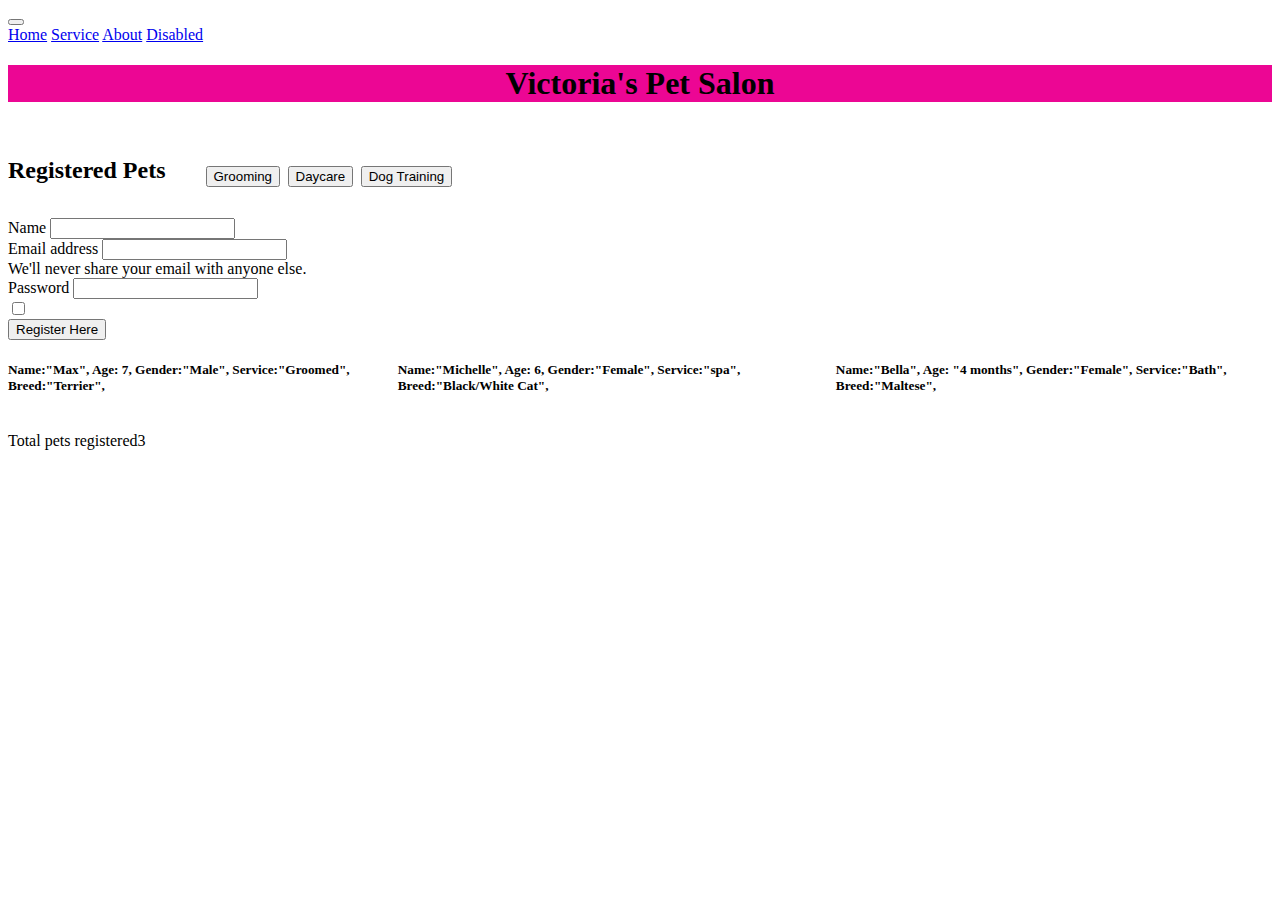
<file: assignment1.html>
<!DOCTYPE html>
<html lang="en">

<head>
    <meta charset="UTF-8">
    <meta name="viewport" content="width=device-width, initial-scale=1.0">
    <link href="https://cdn.jsdelivr.net/npm/bootstrap@5.0.2/dist/css/bootstrap.min.css" rel="stylesheet"
        integrity="sha384-EVSTQN3/azprG1Anm3QDgpJLIm9Nao0Yz1ztcQTwFspd3yD65VohhpuuCOmLASjC" crossorigin="anonymous">
    <link rel="stylesheet" href="ass1pets.css">
    <title Pet Salon></title>
</head>
<span class="border border-danger"></span>


<body>
    <nav class="navbar navbar-expand-lg navbar-light bg-light">
        <div class="container-fluid">
            <a class="navbar-brand" href="#"></a>
            <button class="navbar-toggler" type="button" data-bs-toggle="collapse" data-bs-target="#navbarNavAltMarkup"
                aria-controls="navbarNavAltMarkup" aria-expanded="false" aria-label="Toggle navigation">
                <span class="navbar-toggler-icon"></span>
            </button>
            <div class="collapse navbar-collapse" id="navbarNavAltMarkup">
                <div class="navbar-nav">
                    <a class="nav-link active" aria-current="page" href="#">Home</a>
                    <a class="nav-link" href="#">Service</a>
                    <a class="nav-link" href="#">About</a>
                    <a class="nav-link disabled" href="#" tabindex="-1" aria-disabled="true">Disabled</a>
                </div>
            </div>
        </div>
    </nav>
    <div class="header-item">
        <h1> Victoria's Pet Salon</h1>

    </div>


    <div class="h2 container">
        <h2>Registered Pets</h2>
        <div class="buttons">
            <button type="button" class="btn btn-primary">Grooming</button>
            <button type="button" class="btn btn-secondary">Daycare</button>
            <button type="button" class="btn btn-success">Dog Training</button>
        </div>
    </div>
    <div id="petContainer">

    </div>
    <form>
        <div class="mb-3">
            <label for="exampinputName" class="form-label">Name</label>
            <input type="Name" class="form-control" id="text" aria-describedby="Name">
            <div id="emailHelp" class="form-text"></div>
        </div>
        <div class="mb-3">
            <label for="exampleInputEmail1" class="form-label">Email address</label>
            <input type="email" class="form-control" id="exampleInputEmail1" aria-describedby="emailHelp">
            <div id="emailHelp" class="form-text">We'll never share your email with anyone else.</div>
        </div>
        <div class="mb-3">
            <label for="exampleInputPassword1" class="form-label">Password</label>
            <input type="password" class="form-control" id="exampleInputPassword1">
        </div>
        <div class="mb-3 form-check">
            <input type="checkbox" class="form-check-input" id="exampleCheck1">
            <label class="form-check-label" for="exampleCheck1"></label>
        </div>
        <button type="submit" class="btn btn-primary">Register Here</button>
    </form>
    <div>
        <div class="container">
            <div class="row align-items-start">
                <div class="pet-info-container">
                    <h5>
                        Name:"Max",
                        Age: 7,
                        Gender:"Male",
                        Service:"Groomed",
                        Breed:"Terrier",

                    </h5>
                    <h5>

                        Name:"Michelle",
                        Age: 6,
                        Gender:"Female",
                        Service:"spa",
                        Breed:"Black/White Cat",
                    </h5>
                    <h5>

                        Name:"Bella",
                        Age: "4 months",
                        Gender:"Female",
                        Service:"Bath",
                        Breed:"Maltese",
                    </h5>

                </div>

                <p id="pets Name"></p>





                <script src="./assignment1.js"></script>
</body>

</html>
</file>
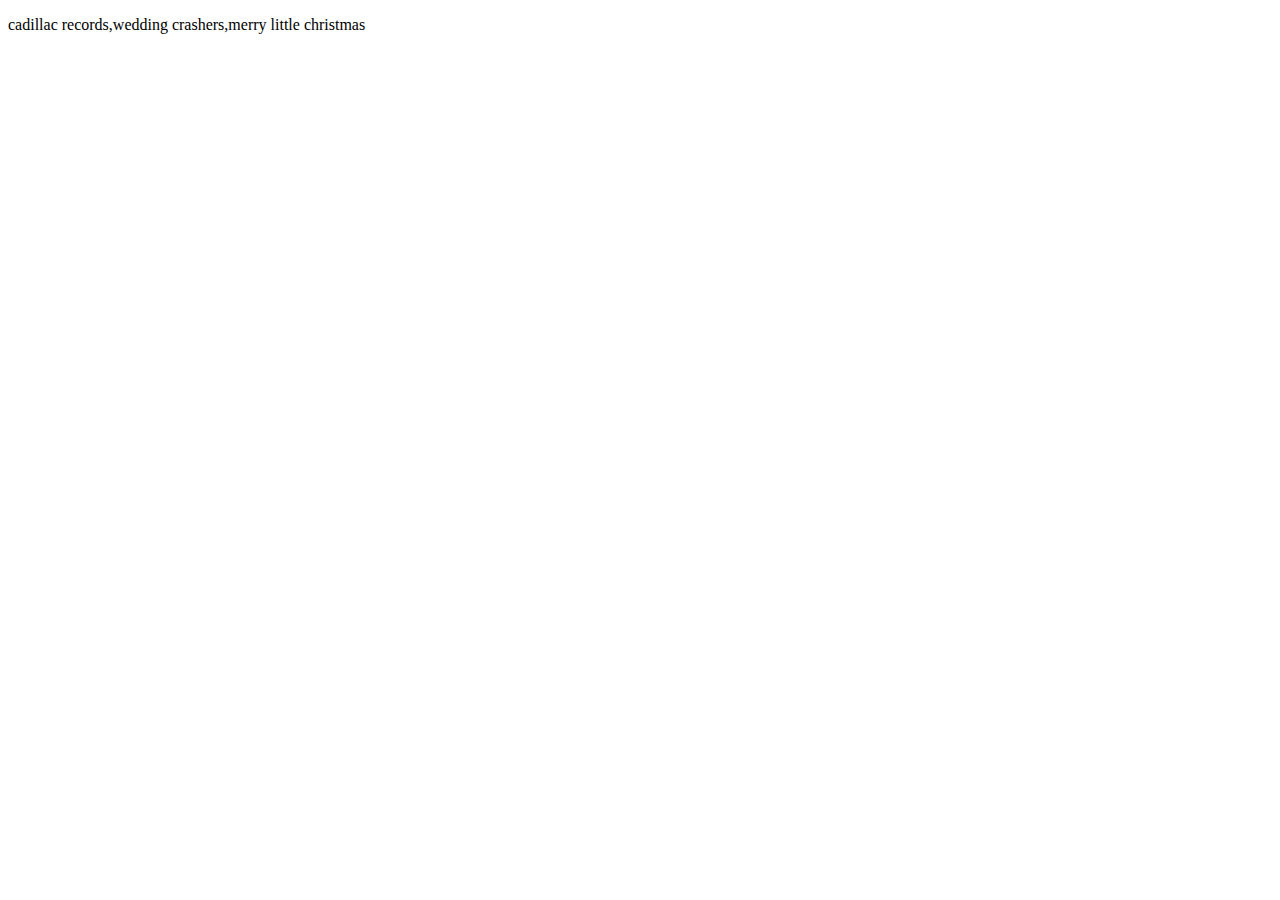
<file: class2.html>
<!DOCTYPE html>
<html lang="en">
<head>
    <meta charset="UTF-8">
    <meta name="viewport" content="width=device-width, initial-scale=1.0">
    <title>Document</title>
</head>
<body>
    <p id="demo"></p>

    <script src="./class2.js"></script>
</body>
</html>
</file>
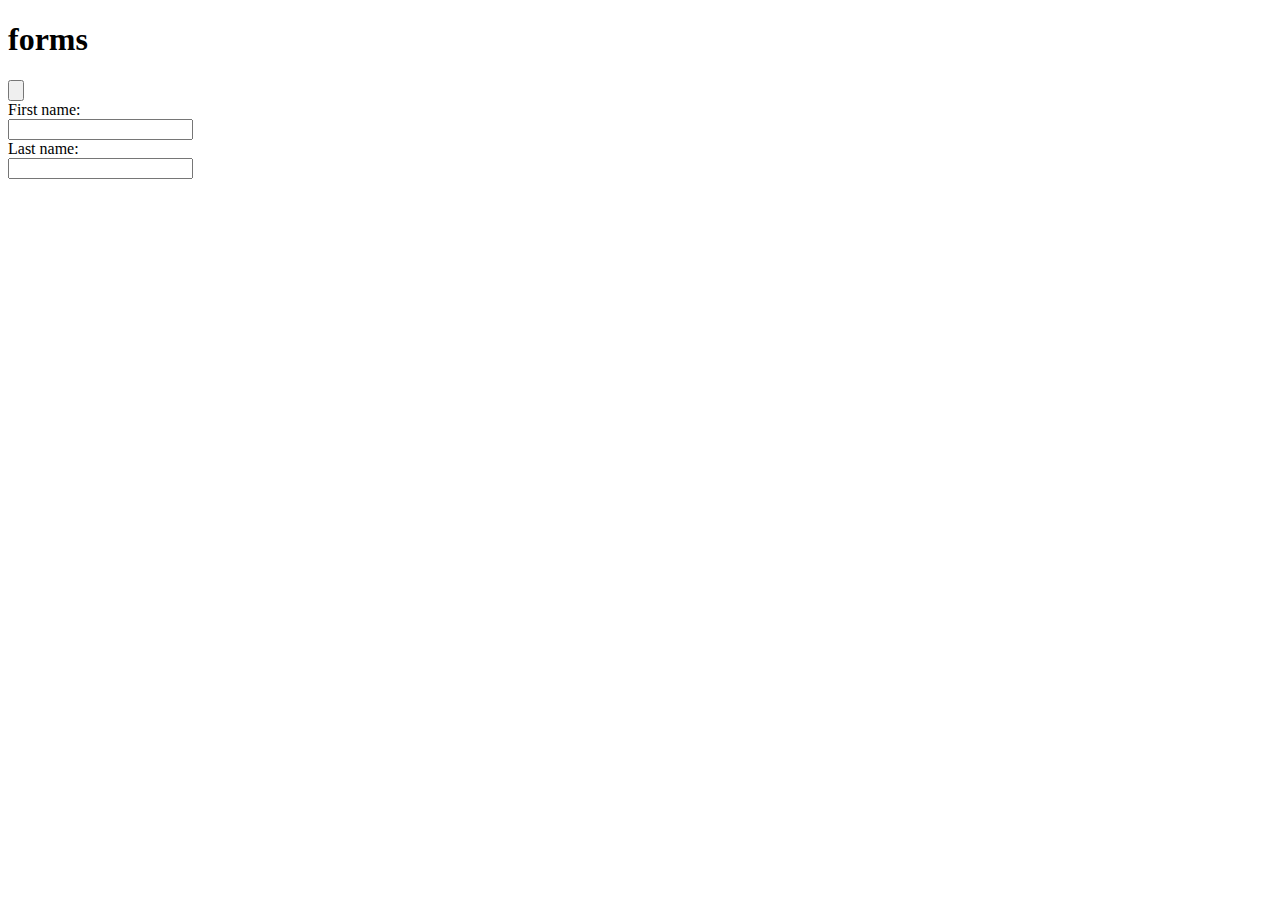
<file: form.html>
<!DOCTYPE html>
<html lang="en">
<head>
    <meta charset="UTF-8">
    <meta name="viewport" content="width=device-width, initial-scale=1.0">
   <link href="https://cdn.jsdelivr.net/npm/bootstrap@5.0.2/dist/css/bootstrap.min.css" rel="stylesheet" integrity="sha384-EVSTQN3/azprG1Anm3QDgpJLIm9Nao0Yz1ztcQTwFspd3yD65VohhpuuCOmLASjC" crossorigin="anonymous">
    <title>forms</title>
</head>
<body>
    <h1>forms</h1>
    <input type="button">

    <form>
       <label for="fname">First name:</label><br>
  <input type="text" id="fname" name="fname"><br>
  <label for="lname">Last name:</label><br>
  <input type="text" id="lname" name="lname">
    </form>
</body>
</html>
</file>
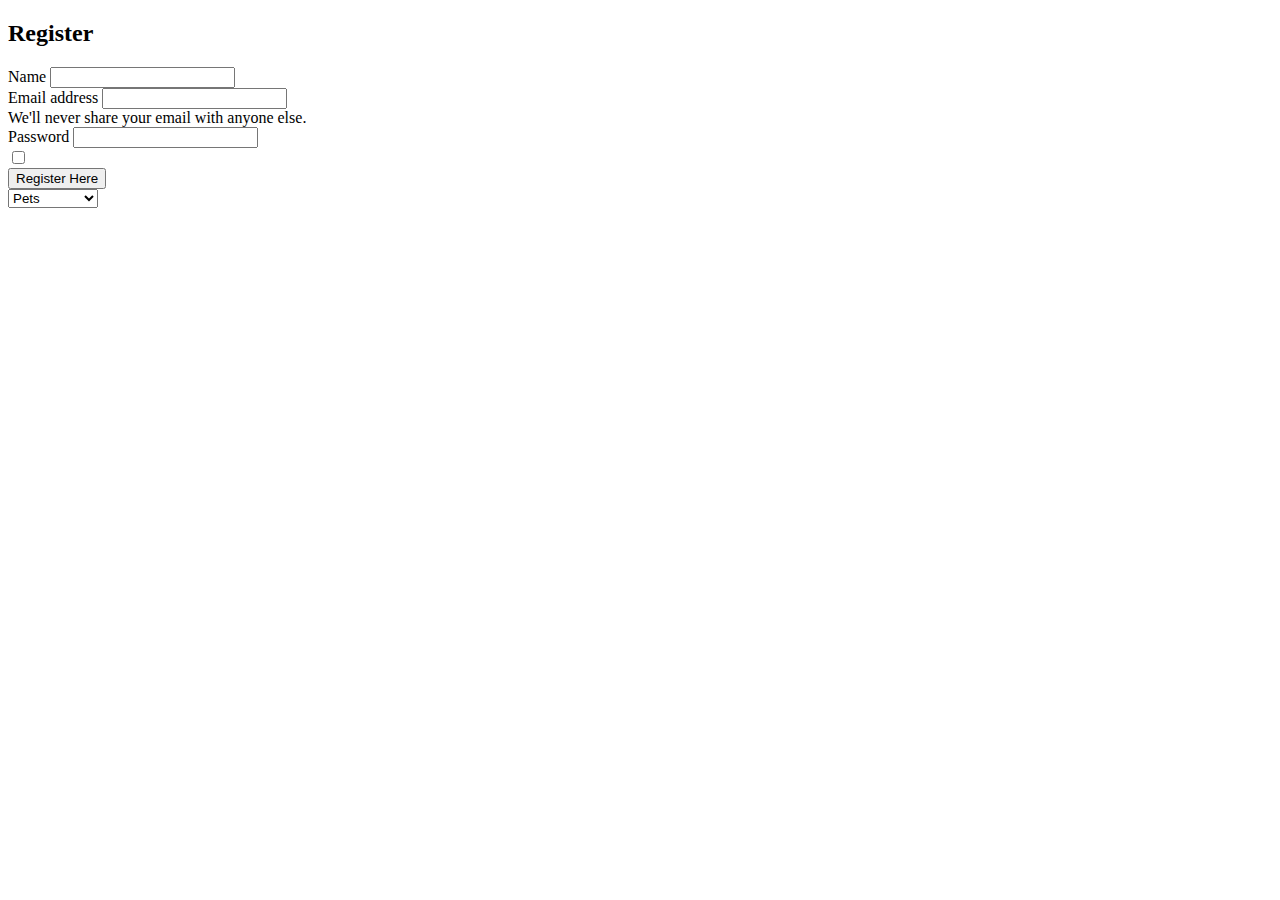
<file: Regster pets.html>
<!DOCTYPE html>
<html lang="en">

<head>
    <meta charset="UTF-8">
    <meta name="viewport" content="width=device-width, initial-scale=1.0">
    <title>Registered</title>
</head>

<body>
    <h2>Register</h2>
    <div class="border-container">
        <span class="border-top-0">
            <form>
                <div class="mb-3">
                    <label for="exampinputName" class="form-label">Name</label>
                    <input type="Name" class="form-control" id="text" aria-describedby="Name">
                    <div id="emailHelp" class="form-text"></div>
                </div>
                <div class="mb-3">
                    <label for="exampleInputEmail1" class="form-label">Email address</label>
                    <input type="email" class="form-control" id="exampleInputEmail1" aria-describedby="emailHelp">
                    <div id="emailHelp" class="form-text">We'll never share your email with anyone else.</div>
                </div>
                <div class="mb-3">
                    <label for="exampleInputPassword1" class="form-label">Password</label>
                    <input type="password" class="form-control" id="exampleInputPassword1">
                </div>
                <div class="mb-3 form-check">
                    <input type="checkbox" class="form-check-input" id="exampleCheck1">
                    <label class="form-check-label" for="exampleCheck1"></label>
                </div>
                <button type="submit" class="btn btn-primary">Register Here</button>
            </form>
    </div>
    </span>

    <select name="pets" id="pet">
        <option value="select">Pets</option>
        <option value="cat">Black/white</option>
        <option value="dogs">Terrier</option>
        <option value="small dogs">Maltese</option>
    </select>

    <script src="./assignment2.js"></script>
</body>

</html>
</file>
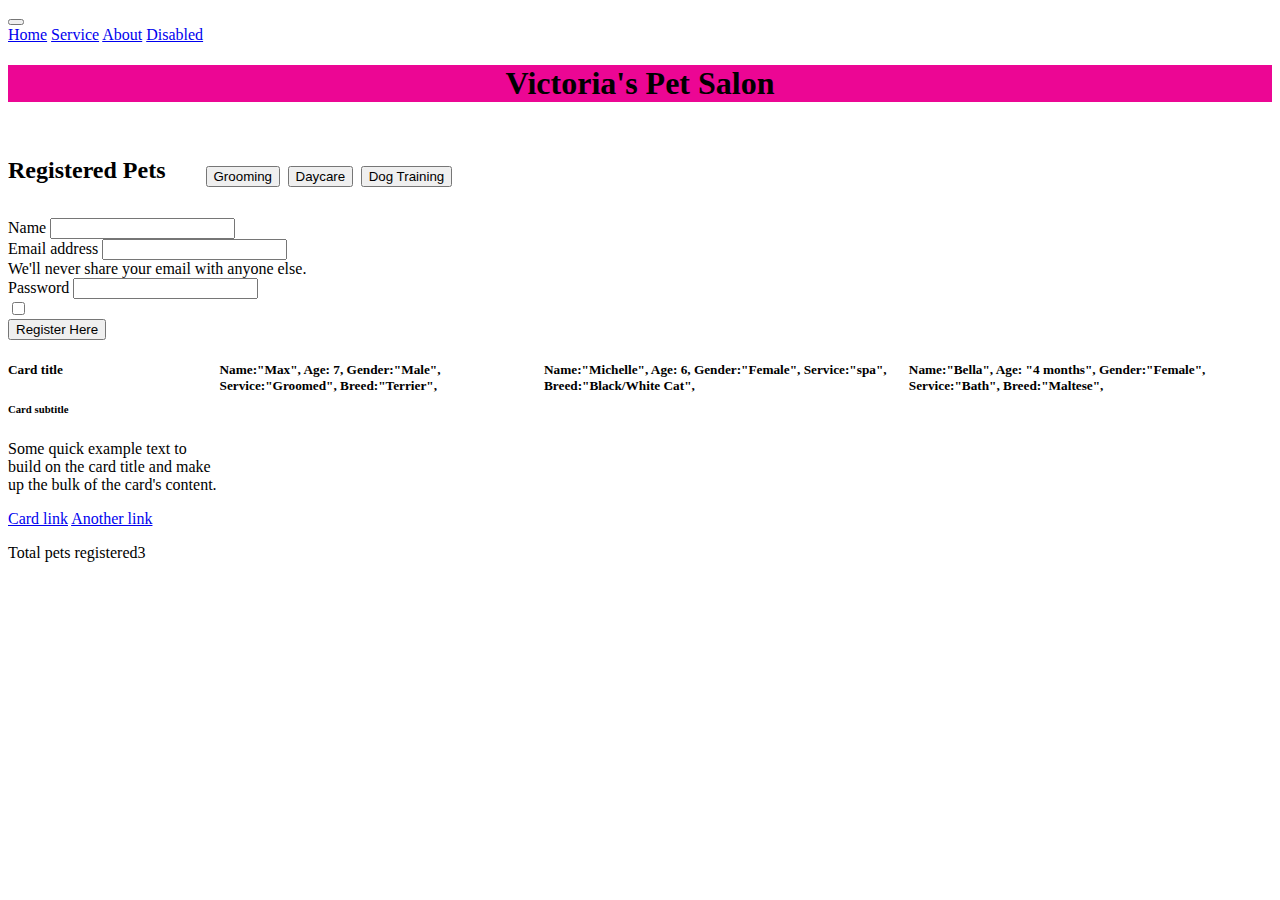
<file: v pets salon.html>
<!DOCTYPE html>
<html lang="en">

<head>
    <meta charset="UTF-8">
    <meta name="viewport" content="width=device-width, initial-scale=1.0">
    <link href="https://cdn.jsdelivr.net/npm/bootstrap@5.0.2/dist/css/bootstrap.min.css" rel="stylesheet"
        integrity="sha384-EVSTQN3/azprG1Anm3QDgpJLIm9Nao0Yz1ztcQTwFspd3yD65VohhpuuCOmLASjC" crossorigin="anonymous">
    <link rel="stylesheet" href="ass1pets.css">
    <title> Pet Salon</title>
</head>
<span class="border border-danger"></span>


<body>
    <nav class="navbar navbar-expand-lg navbar-light bg-light">
        <div class="container-fluid">
            <a class="navbar-brand" href="#"></a>
            <button class="navbar-toggler" type="button" data-bs-toggle="collapse" data-bs-target="#navbarNavAltMarkup"
                aria-controls="navbarNavAltMarkup" aria-expanded="false" aria-label="Toggle navigation">
                <span class="navbar-toggler-icon"></span>
            </button>
            <div class="collapse navbar-collapse" id="navbarNavAltMarkup">
                <div class="navbar-nav">
                    <a class="nav-link active" aria-current="page" href="#">Home</a>
                    <a class="nav-link" href="#">Service</a>
                    <a class="nav-link" href="#">About</a>
                    <a class="nav-link disabled" href="#" tabindex="-1" aria-disabled="true">Disabled</a>
                </div>
            </div>
        </div>
    </nav>
    <div class="header-item">
        <h1> Victoria's Pet Salon</h1>

    </div>


    <div class="h2 container">
        <h2>Registered Pets</h2>
        <div class="buttons">
            <button type="button" class="btn btn-primary">Grooming</button>
            <button type="button" class="btn btn-secondary">Daycare</button>
            <button type="button" class="btn btn-success">Dog Training</button>
        </div>
    </div>
    <div id="petContainer">

    </div>
    <form>
        <div class="mb-3">
            <label for="exampinputName" class="form-label">Name</label>
            <input type="Name" class="form-control" id="text" aria-describedby="Name">
            <div id="emailHelp" class="form-text"></div>
        </div>
        <div class="mb-3">
            <label for="exampleInputEmail1" class="form-label">Email address</label>
            <input type="email" class="form-control" id="exampleInputEmail1" aria-describedby="emailHelp">
            <div id="emailHelp" class="form-text">We'll never share your email with anyone else.</div>
        </div>
        <div class="mb-3">
            <label for="exampleInputPassword1" class="form-label">Password</label>
            <input type="password" class="form-control" id="exampleInputPassword1">
        </div>
        <div class="mb-3 form-check">
            <input type="checkbox" class="form-check-input" id="exampleCheck1">
            <label class="form-check-label" for="exampleCheck1"></label>
        </div>
        <button type="submit" class="btn btn-primary">Register Here</button>
    </form>
    <div>
        <div class="container">
            <div class="row align-items-start">
                <div class="pet-info-container">

                    <div class="card" style="width: 18rem;">
                        <div class="card-body">
                            <h5 class="Max">Card title</h5>
                            <h6 class="card-subtitle mb-2 text-muted">Card subtitle</h6>
                            <p class="card-text">Some quick example text to build on the card title and make up the bulk
                                of the card's content.</p>
                            <a href="#" class="card-link">Card link</a>
                            <a href="#" class="card-link">Another link</a>
                        </div>
                    </div>
                    <h5>
                        Name:"Max",
                        Age: 7,
                        Gender:"Male",
                        Service:"Groomed",
                        Breed:"Terrier",

                    </h5>
                    <h5>

                        Name:"Michelle",
                        Age: 6,
                        Gender:"Female",
                        Service:"spa",
                        Breed:"Black/White Cat",
                    </h5>
                    <h5>

                        Name:"Bella",
                        Age: "4 months",
                        Gender:"Female",
                        Service:"Bath",
                        Breed:"Maltese",
                    </h5>

                </div>

                <p id="pets Name"></p>





                <script src="./assignment1.js"></script>
</body>

</html>
</file>
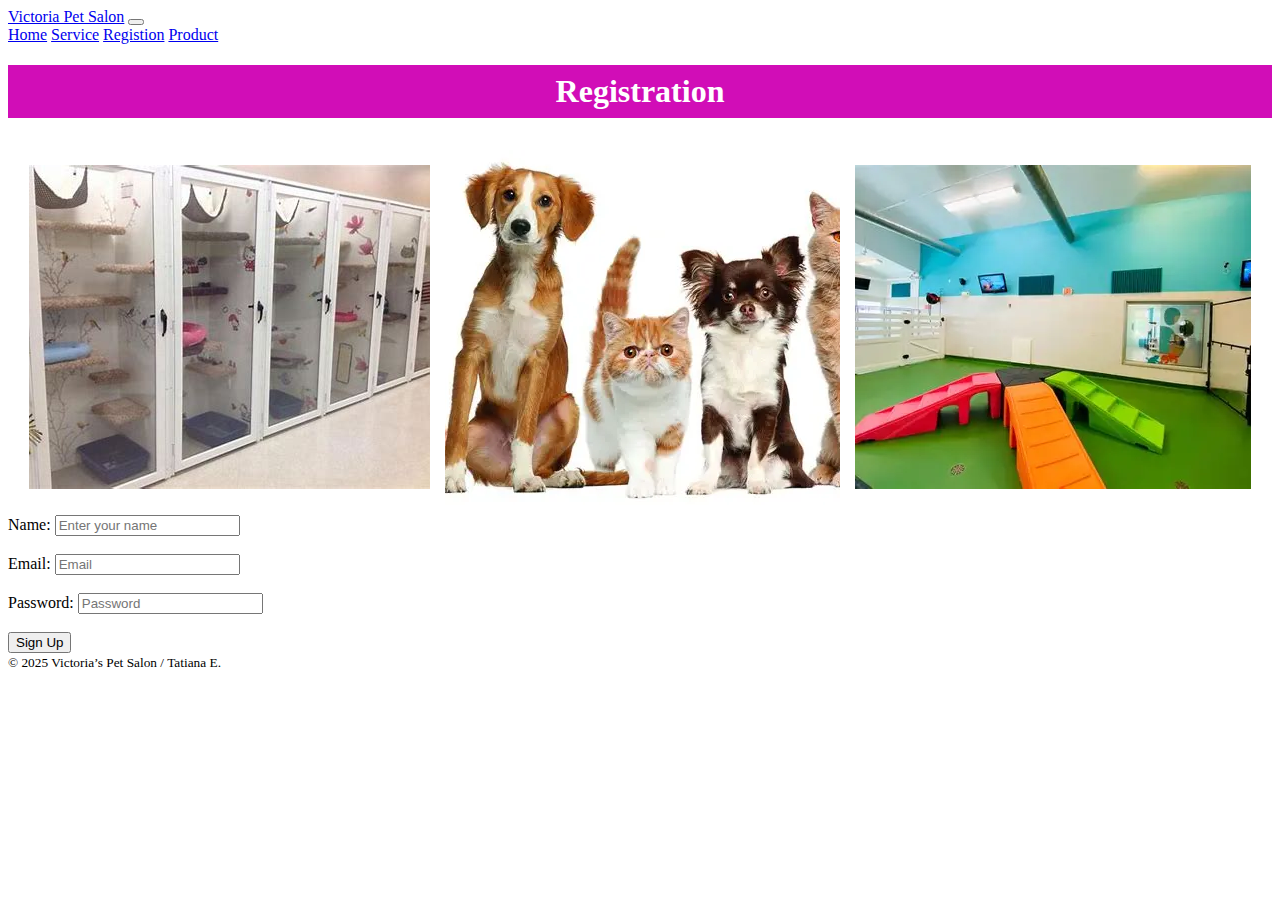
<file: html/form.html>
<!DOCTYPE html>
<html lang="en">

<head>
    <meta charset="UTF-8">
    <meta name="viewport" content="width=device-width, initial-scale=1.0">
    <link href="https://cdn.jsdelivr.net/npm/bootstrap@5.0.2/dist/css/bootstrap.min.css" rel="stylesheet"
        integrity="sha384-EVSTQN3/azprG1Anm3QDgpJLIm9Nao0Yz1ztcQTwFspd3yD65VohhpuuCOmLASjC" crossorigin="anonymous">
    <link rel="stylesheet" href="/css/form.css">
    <title>forms</title>
</head>

<body>
    <nav class="navbar navbar-expand-lg navbar-light bg-light">
        <div class="container-fluid">
            <a class="navbar-brand" href="v-index.html">Victoria Pet Salon</a>
            <button class="navbar-toggler" type="button" data-bs-toggle="collapse" data-bs-target="#navbarNavAltMarkup"
                aria-controls="navbarNavAltMarkup" aria-expanded="false" aria-label="Toggle navigation">
                <span class="navbar-toggler-icon"></span>
            </button>
            <div class="collapse navbar-collapse" id="navbarNavAltMarkup">
                <div class="navbar-nav">
                    <a class="nav-link active" aria-current="page" href="v-index.html">Home</a>
                    <a class="nav-link" href="Service.html">Service</a>
                    <a class="nav-link" href="form.html">Registion</a>
                    <a class="nav-link" href="product.html">Product</a>
                </div>
            </div>
        </div>
    </nav>

    <div class="text-center mb-4">

        <h1 class="form-title">Registration</h1>

        <div class="img-container">
            <img src="/html/img-pets/OIP.jpg" alt="">
            <img src="/html/img-pets/OIP.webp" alt="">
            <img src="/html/img-pets/download.webp" alt="">
        </div>

    </div>
    


    


        <form class="container mt-5 p-4 border rounded bg-light shoadow-ms" style="max-width: 400px;">
            <div class="mb-3">
                <label class="form-label">Name:</label>
                <input id="username" type="text" placeholder="Enter your name" nmae="username" required><br><br>
            </div>
            <div class="mb-3">
                <label class="form-label">Email:</label>
                <input id="email" type="email" placeholder="Email" name="email" required><br><br>
            </div>

            <div class="mb-3">
                <label class="form-label">Password:</label>
                <input id="password" type="password" placeholder="Password" name="password" class="form-control"
                    required><br><br>
            </div>
    </div>

    <button type="submit" name="submitButtion" onclick="onSubmitButtion(event)" class="btn btn-primary">Sign Up</button>


    </form>
    

    <footer class="text-center py-3 mt-5">
        <small>&copy; 2025 Victoria’s Pet Salon / Tatiana E.</small>
    </footer>


    <script src="/scripts/form.js"></script>
    <script src="https://cdn.jsdelivr.net/npm/bootstrap@5.1.3/dist/js/bootstrap.bundle.min.js"
        integrity="sha384-ka7Sk0Gln4gmtz2MlQnikT1wXgYsOg+OMhuP+IlRH9sENBO0LRn5q+8nbTov4+1p"
        crossorigin="anonymous"></script>


</body>

</html>
</file>
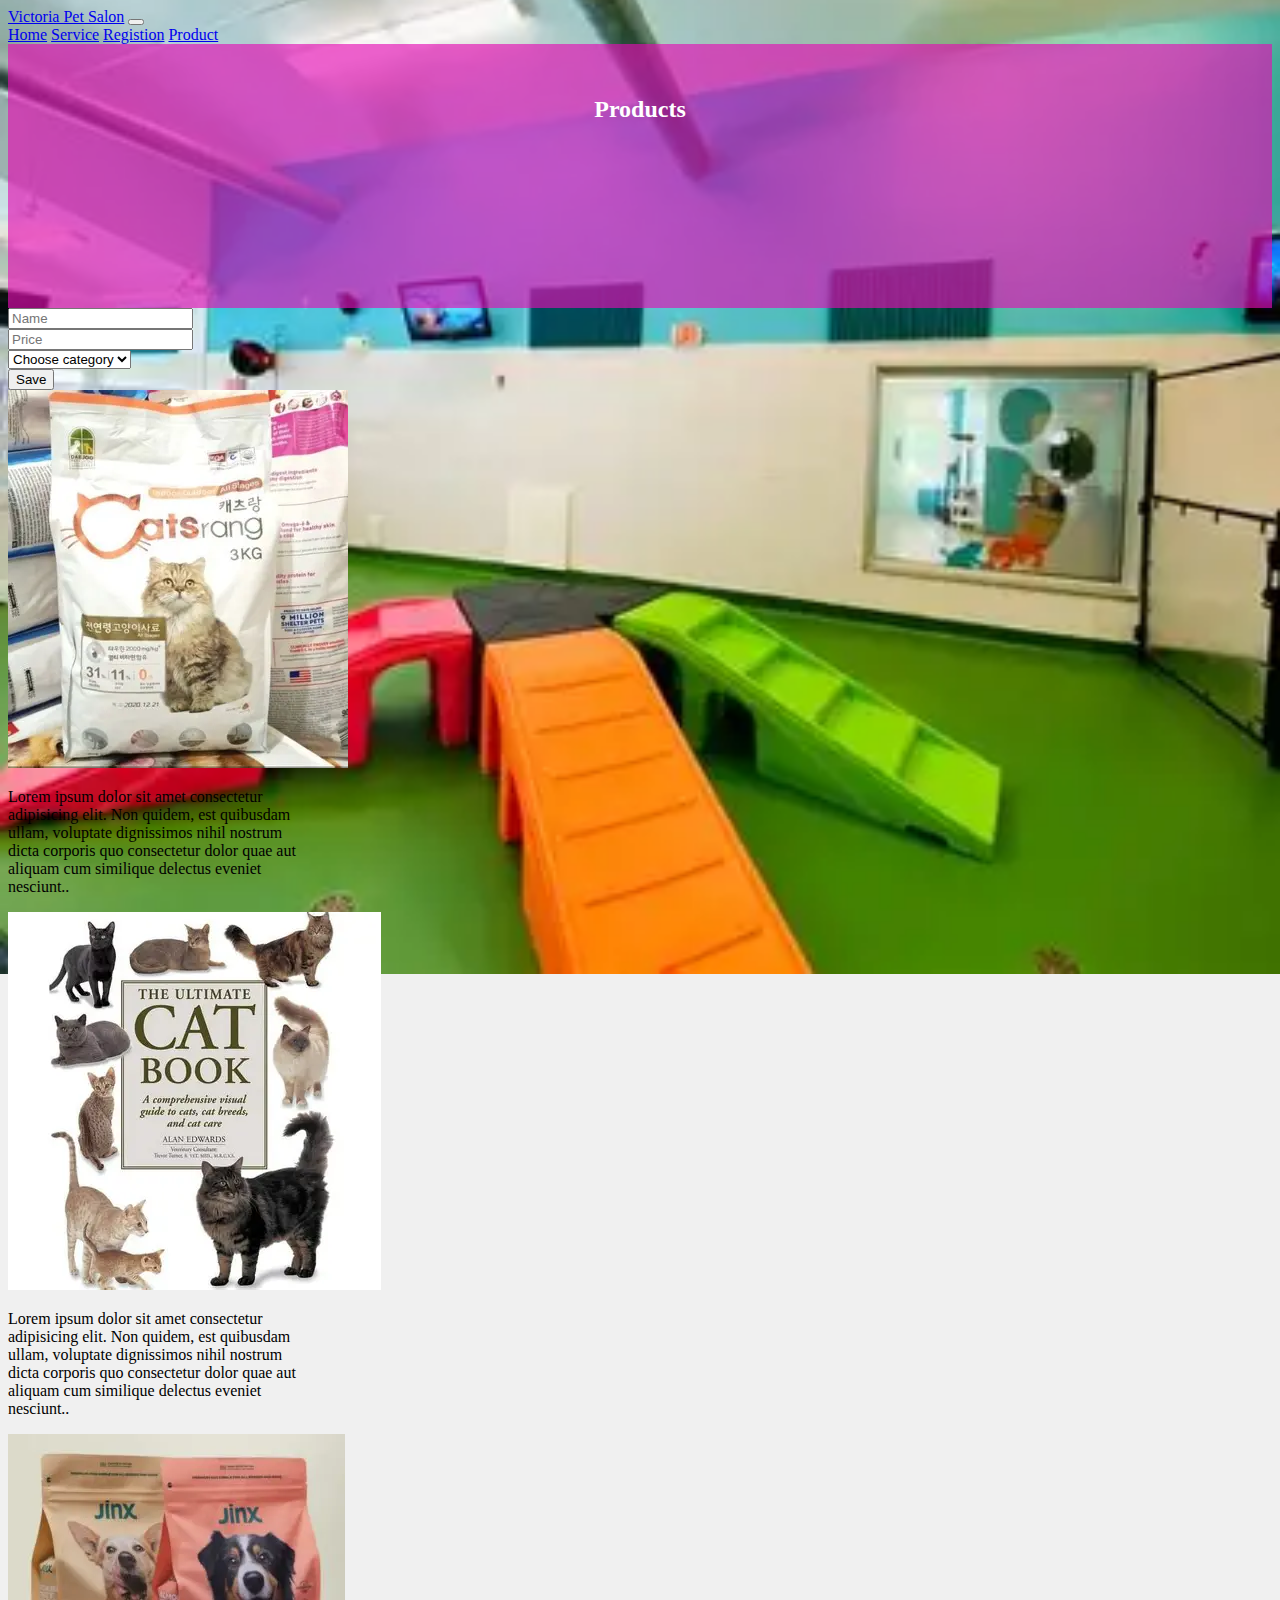
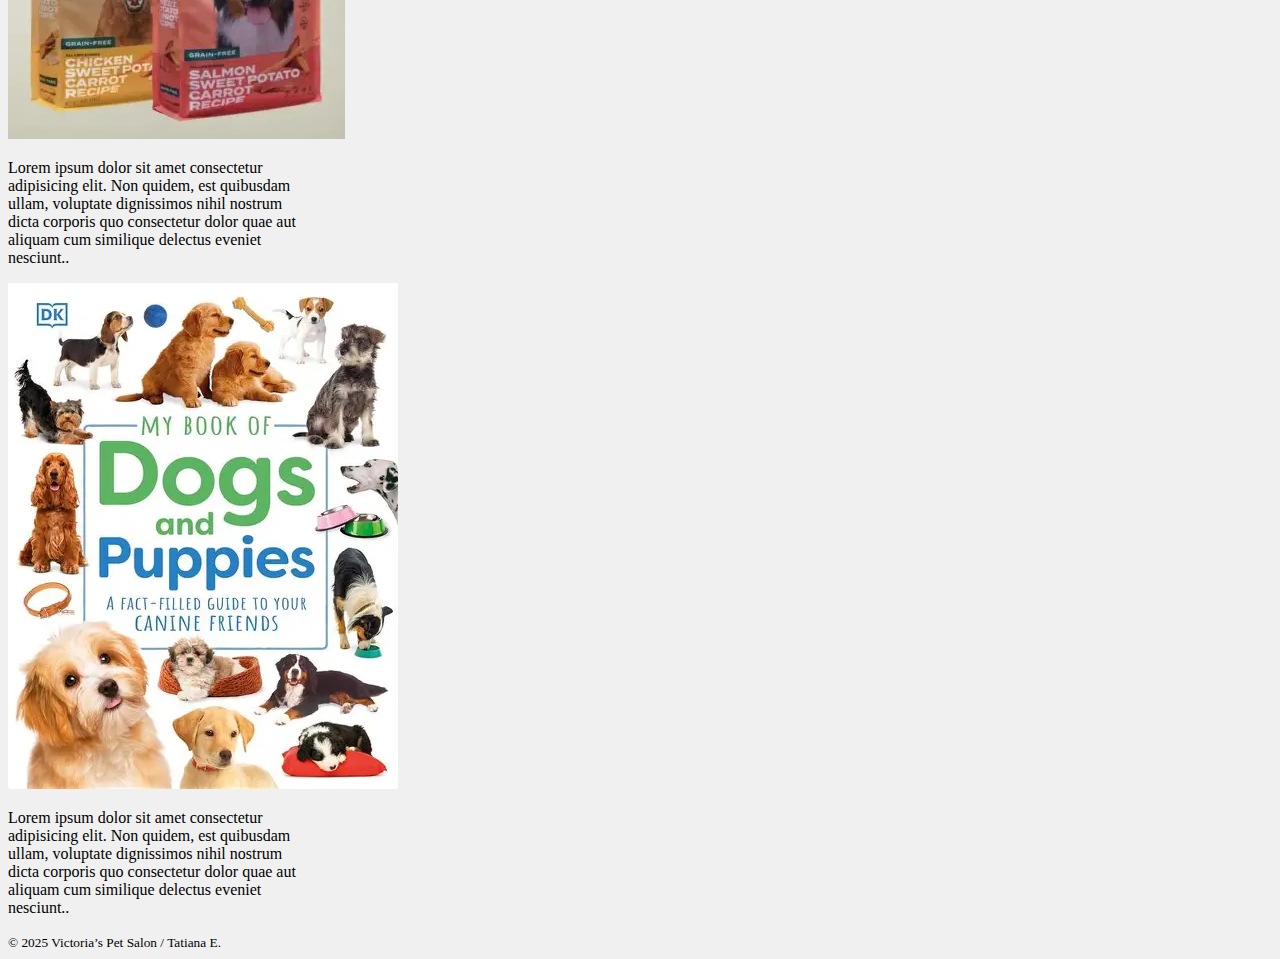
<file: html/product.html>
<!DOCTYPE html>
<html lang="en">

<head>
  <meta charset="UTF-8">
  <meta name="viewport" content="width=device-width, initial-scale=1.0">
  <link href="https://cdn.jsdelivr.net/npm/bootstrap@5.0.2/dist/css/bootstrap.min.css" rel="stylesheet"
    integrity="sha384-EVSTQN3/azprG1Anm3QDgpJLIm9Nao0Yz1ztcQTwFspd3yD65VohhpuuCOmLASjC" crossorigin="anonymous">
  <link rel="stylesheet" href="/css/product.css">
  <title>Victoria Pet Salon | Products</title>
</head>

<body>

  <nav class="navbar navbar-expand-lg navbar-light bg-light">
    <div class="container-fluid">
      <a class="navbar-brand" href="v-index.html">Victoria Pet Salon</a>
      <button class="navbar-toggler" type="button" data-bs-toggle="collapse" data-bs-target="#navbarNavAltMarkup"
        aria-controls="navbarNavAltMarkup" aria-expanded="false" aria-label="Toggle navigation">
        <span class="navbar-toggler-icon"></span>
      </button>
      <div class="collapse navbar-collapse" id="navbarNavAltMarkup">
        <div class="navbar-nav">
          <a class="nav-link active" aria-current="page" href="v-index.html">Home</a>
          <a class="nav-link" href="Service.html">Service</a>
          <a class="nav-link" href="form.html">Registion</a>
          <a class="nav-link" href="product.html">Product</a>
        </div>
      </div>
    </div>
  </nav>

  <div class="h2-container text-center mb-4">

    <h2>Products</h2>
  </div>

  <div class="container border-top pt-4 mb-5">

    <form id="productForm" class="row g-3">
      <div class="col-md-5">
        <input id="productName" type="text" name="productName" class="form-control mb-3" placeholder="Name" required>
      </div>
      <div class="col-md-3">
        <input id="productPrice" type="text" name="productPrice" class="form-control mb-3" placeholder="Price" required>
      </div>
      <select id="productCategory" name="productCategory" class="form-selected" required>
        <option value="" disabled selected>Choose category</option>
        <option value="food">Food</option>
        <option value="electronics">Electronics</option>
        <option value="books">Books</option>
      </select>
      <div class="col-md-1 text-end">
        <button type="submit" name="saveButton"> Save </button>
      </div>
      <div id="cardContainer" class="row g-3 mt-4">

    </form>
  </div>

  <div class="text-center my-5 flex-direction: row">
    <div id="product-list" class="container bg-light">
      <div class="card" style="width: 18rem;">
        <img src="/html/img-pets/OIP (2).webp cat food.webp" class="card-img-top" alt="cat food">
        <div class="card-body">
          <p class="card-text">Lorem ipsum dolor sit amet consectetur adipisicing elit.
            Non quidem, est quibusdam ullam,
            voluptate dignissimos nihil nostrum dicta corporis quo consectetur dolor quae aut aliquam cum similique
            delectus eveniet nesciunt..</p>
        </div>
        <div id="product-list" class="container bg-light">
          <div class="card" style="width: 18rem;">
            <img src="/html/img-pets/OIP (2).webp cat book.webp" class="card-img-top" alt="cat book">
            <div class="card-body">
              <p class="card-text">Lorem ipsum dolor sit amet consectetur adipisicing elit.
                Non quidem, est quibusdam ullam,
                voluptate dignissimos nihil nostrum dicta corporis quo consectetur dolor quae aut aliquam cum similique
                delectus eveniet nesciunt..</p>
            </div>
            <div id="product-list" class="container bg-light">
              <div class="card" style="width: 18rem;">
                <img src="/html/img-pets/OIP (2).webp dog food.webp" class="card-img-top" alt="dog food">
                <div class="card-body">
                  <p class="card-text">Lorem ipsum dolor sit amet consectetur adipisicing elit.
                    Non quidem, est quibusdam ullam,
                    voluptate dignissimos nihil nostrum dicta corporis quo consectetur dolor quae aut aliquam cum
                    similique
                    delectus eveniet nesciunt..</p>
                </div>
                <div id="product-list" class="container bg-light">
                  <div class="card" style="width: 18rem;">
                    <img src="/html/img-pets/download (1).webp dog book.webp" class="card-img-top" alt="dog book">
                    <div class="card-body">
                      <p class="card-text">Lorem ipsum dolor sit amet consectetur adipisicing elit.
                        Non quidem, est quibusdam ullam,
                        voluptate dignissimos nihil nostrum dicta corporis quo consectetur dolor quae aut aliquam cum
                        similique
                        delectus eveniet nesciunt..</p>
                    </div>
                  </div>
                </div>
              </div>

              <footer class="text-center py-3">
                <small>&copy; 2025 Victoria’s Pet Salon / Tatiana E.</small>
              </footer>



              <script src="/scripts/Product.js"></script>
              <script src="https://cdn.jsdelivr.net/npm/bootstrap@5.1.3/dist/js/bootstrap.bundle.min.js"
                integrity="sha384-ka7Sk0Gln4gmtz2MlQnikT1wXgYsOg+OMhuP+IlRH9sENBO0LRn5q+8nbTov4+1p"
                crossorigin="anonymous"></script>






</body>

</html>
</file>
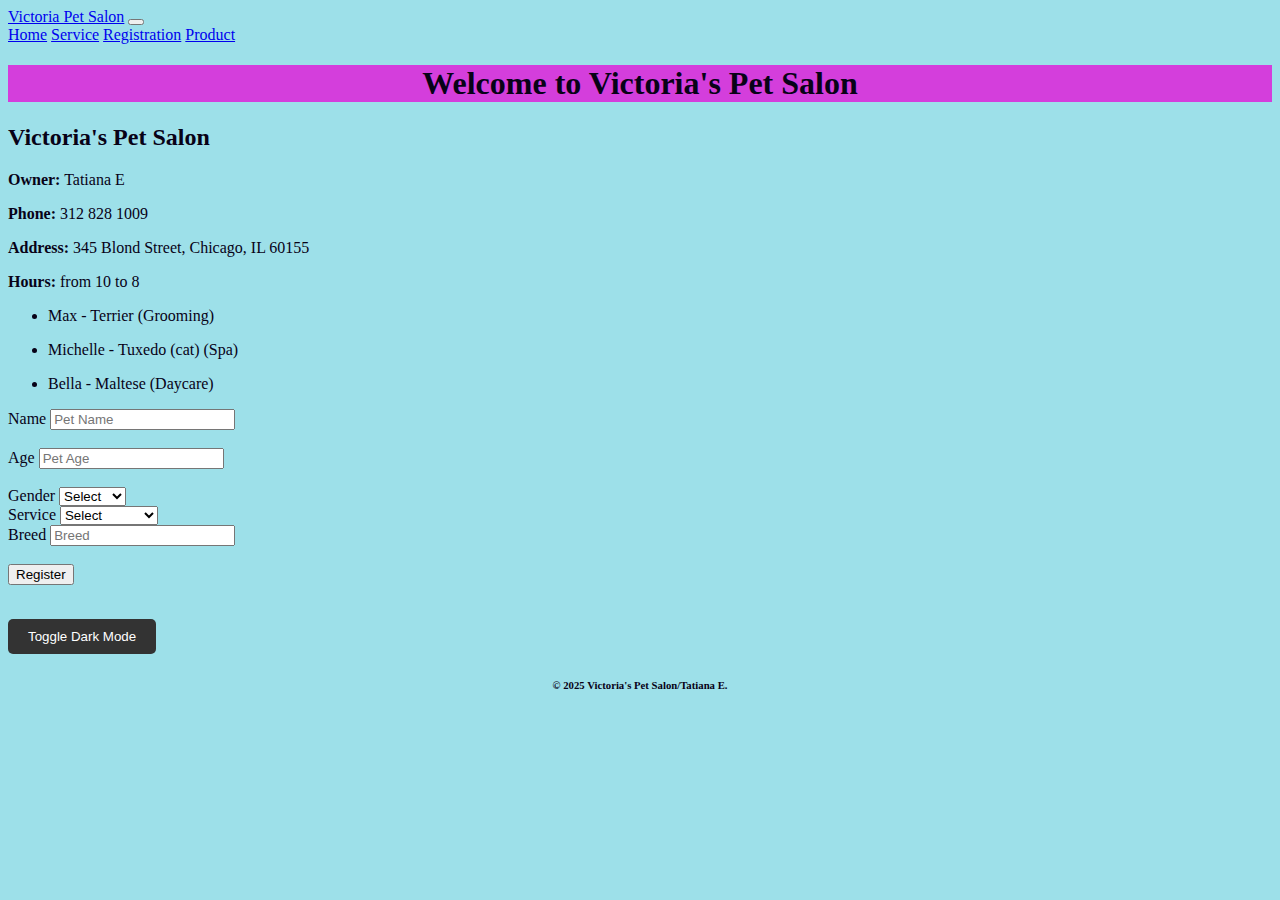
<file: html/v-index.html>
<!DOCTYPE html>
<html lang="en">

<head>
  <meta charset="UTF-8">
  <meta name="viewport" content="width=device-width, initial-scale=1.0">
  <title>Victoria Pet Salon</title>
  <link href="https://cdn.jsdelivr.net/npm/bootstrap@5.1.3/dist/css/bootstrap.min.css" rel="stylesheet"
    integrity="sha384-1BmE4kWBq78iYhFldvKuhfTAU6auU8tT94WrHftjDbrCEXSU1oBoqyl2QvZ6jIW3" crossorigin="anonymous">
  <link rel="stylesheet" href="/css/v-pets.css">
</head>

<body>
  <nav class="navbar navbar-expand-lg navbar-light bg-light">
    <div class="container-fluid">
      <a class="navbar-brand" href="v-index.html">Victoria Pet Salon</a>
      <button class="navbar-toggler" type="button" data-bs-toggle="collapse" data-bs-target="#navbarNavAltMarkup"
        aria-controls="navbarNavAltMarkup" aria-expanded="false" aria-label="Toggle navigation">
        <span class="navbar-toggler-icon"></span>
      </button>
      <div class="collapse navbar-collapse" id="navbarNavAltMarkup">
        <div class="navbar-nav">
          <a class="nav-link active" href="v-index.html">Home</a>
          <a class="nav-link" href="Service.html">Service</a>
          <a class="nav-link" href="form.html">Registration</a>
          <a class="nav-link" href="product.html">Product</a>
        </div>
      </div>
    </div>
  </nav>

  <div class="h1-container">
    <h1>Welcome to Victoria's Pet Salon</h1>
  </div>

  <div id="salonContainer"></div>
  <div id="petsContainer"></div>

  <form id="petRegistrationForm" onsubmit="registerPet(event)">
    <div>
      <label for="petName">Name</label>
      <input type="text" id="petName" name="petName" placeholder="Pet Name"><br><br>
    </div>

    <div>
      <label for="petAge">Age</label>
      <input type="number" id="petAge" name="petAge" placeholder="Pet Age"><br><br>
    </div>

    <div>
      <label for="petGender">Gender</label>
      <select id="petGender" name="petGender"><br><br>
        <option value="">Select</option>
        <option value="Male">Male</option>
        <option value="Female">Female</option>
      </select>
    </div>

    <div>
      <label for="petService">Service</label>
      <select id="petService" name="petService"><br><br>
        <option value="">Select</option>
        <option value="Grooming">Grooming</option>
        <option value="Dog Training">Dog Training</option>
        <option value="DayCare">DayCare</option>
      </select>
    </div>

    <div>
      <label for="petBreed">Breed</label>
      <input type="text" id="petBreed" name="petBreed" placeholder="Breed"><br><br>
    </div>

    <button type="submit">Register</button><br><br>
  </form>

  <div id="petsContainer"></div>
  <p id="petlist"></p>
  <p id="demo"></p>

  </div>

  <div class="text-center my-4">
    
    <button id="toggle-dark-mode" class="btn btn-dark">Toggle Dark Mode</button>
  </div>

  <div class="h6-container">
    <h6>&copy; 2025 Victoria's Pet Salon/Tatiana E.</h6>
  </div>

  <script src="/scripts/v pets salon.js"></script>
  <script src="https://cdn.jsdelivr.net/npm/bootstrap@5.1.3/dist/js/bootstrap.bundle.min.js"
    integrity="sha384-ka7Sk0Gln4gmtz2MlQnikT1wXgYsOg+OMhuP+IlRH9sENBO0LRn5q+8nbTov4+1p" crossorigin="anonymous"></script>
</body>

</html>
</file>
<file: ass1pets.css>
/*dress up*/

h1 {
    background-color: rgb(236, 6, 148);
}

.wsite-header-section {
    text-align: center;
}

.header-item {
    text-align: center;
}


.container {
    display: flex;
    align-items: center;

}

.pet-info-container {
    display: flex;
    justify-content:
}

.buttons{
    
  color: rgb(249, 243, 243); 
  padding: 30px 40px; 
  font-size: 30px; 
}
</file>
<file: css/form.css>
/* Title at the top of the form */
.form-title {               /* was: .h1-container-form */
  background-color: rgb(209, 13, 183);
  text-align: center;
  color: #fff;              /* makes text readable on magenta */
  padding: 0.5rem 0;        /* gives the heading some breathing room */
}

/* Optional subtitle text */
.form-subtitle {            /* was: .h6-container */
  text-align: center;
  margin-bottom: 1rem;
}

/* Row of images (or icons, inputs, etc.) */
.img-container {
  display: flex;            /* enable flexbox */
  flex-direction: row;      /* default, but explicit is fine */
  gap: 15px;                /* modern way to space flex items */
  padding: 10px 15px;
  justify-content: center;  /* center images horizontally */
  align-items: center;      /* center them vertically */
}
</file>
<file: css/product.css>
.h2-container{
    background-color: rgba(229, 13, 179, 0.642);
    text-align: center;
    color: #fff;
    padding: 2rem 0;
    min-height: 200px;
}

.banner {
    background: url("");
    color: rgb(189, 12, 183);
    padding: 2rem 0;

}

.h6-container{
    text-align: center;
    margin: 3rem 0 1rem;

}

body {
  background: url("/html/img-pets/download.webp") center/cover no-repeat fixed;
  background-color: #f0f0f0;


}

.h2-container-1 {
  background: url("/html/img-pets/OIP.jpg") center/cover no-repeat;
  color: rgb(189, 12, 183);
  padding: 2rem 0;

}

.text-center my-5 {
    flex-direction: row;
}
</file>
<file: css/v-pets.css>
/*dress up*/
.h1-container{
    background-color: rgba(228, 15, 217, 0.778);
    text-align: center;
    

}

.h6-container{
    text-align: center;
}

.toggle-dark-mode {
  text-align: center;
  margin-top: 20px;


}

body {
  transition: background-color 0.5s ease, color 0.5s ease;
  background-color: rgba(9, 178, 200, 0.401);
  color: rgb(8, 2, 23);
  
  background-size: cover;
  background-repeat: no-repeat;
  background-position: 10px 3px;


}

.dark-mode {
  background-color: #211084;
  color: #f1f1f1;

}

.dark-mode input,
.dark-mode select {
  background-color: #dfd4d4;
  color: #ffffff;
  border: 1px solid #555;


}

button#toggle-dark-mode {
  position: flxed;
  top: 1rem;
  right: 1rem;
  padding: 10px 20px;
  border: none;
  cursor: pointer;
  border-radius: 5px;
  background-color: #333;
  color: white;

}
</file>
